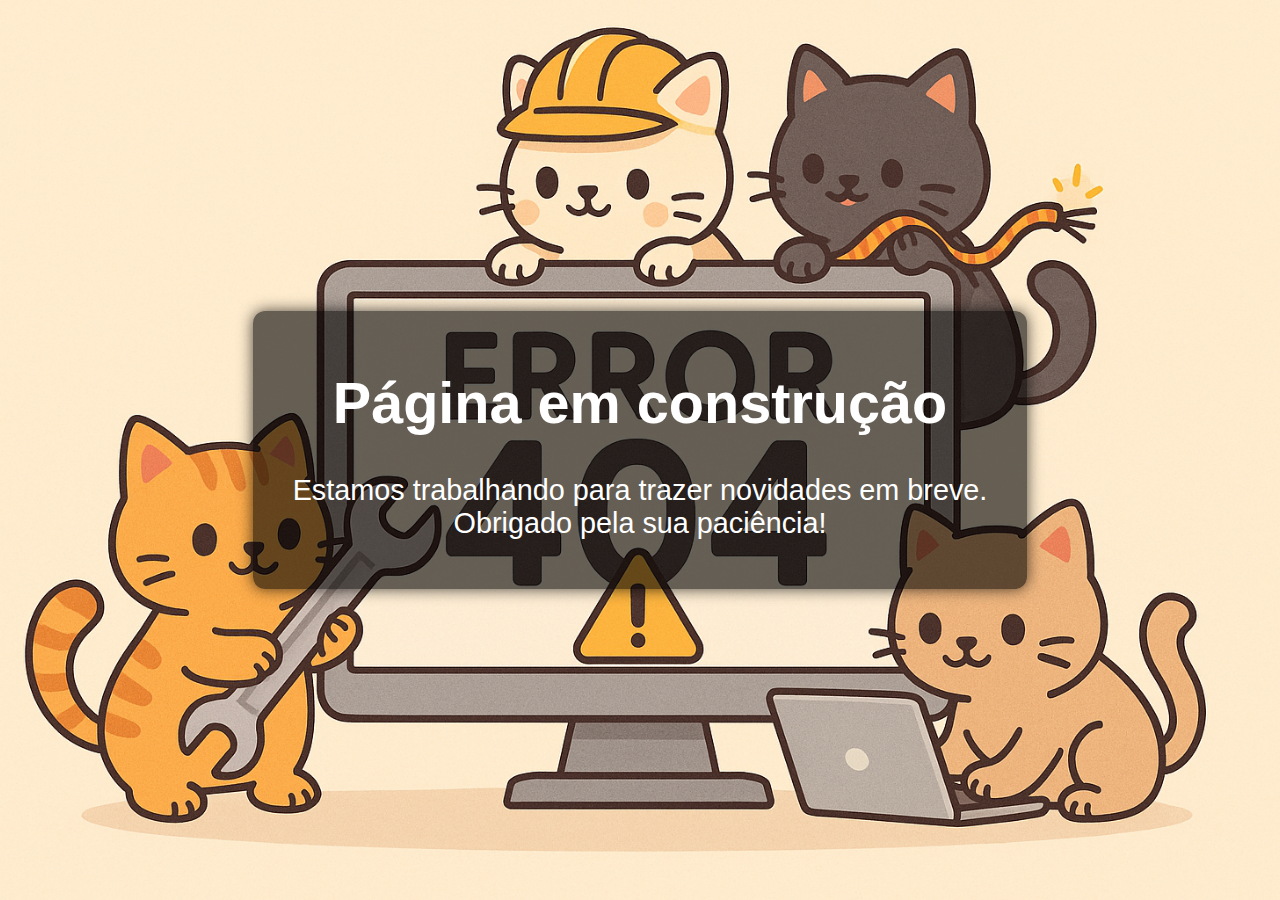
<file: projetos.html>
<!DOCTYPE html>
<html lang="pt-bt">

<head>
    <meta charset="UTF-8">
    <meta name="viewport" content="width=device-width, initial-scale=1.0">
    <meta name="description" content="Portfólio de Gustavo Andrade, o melhor funcionario para a sua empresa. Confira meus projetos, formação e cursos.">
    <meta name="keywords" content="Gustavo Andrade, portfólio, estagiário, desenvolvimento, programação, projetos">
    <meta name="author" content="Gustavo Andrade">
    
    <title>Gustavo Andrade - Portfólio</title>
    <link rel="shortcut icon" href="images\favicon_round.png">
    <link rel="stylesheet" href="CSS/projetos.css">
</head>
<body>
    <div class="mensagem">
        <h1>Página em construção</h1>
        <p>Estamos trabalhando para trazer novidades em breve.<br>Obrigado pela sua paciência!</p>
      </div>
</body>
</html>
</file>
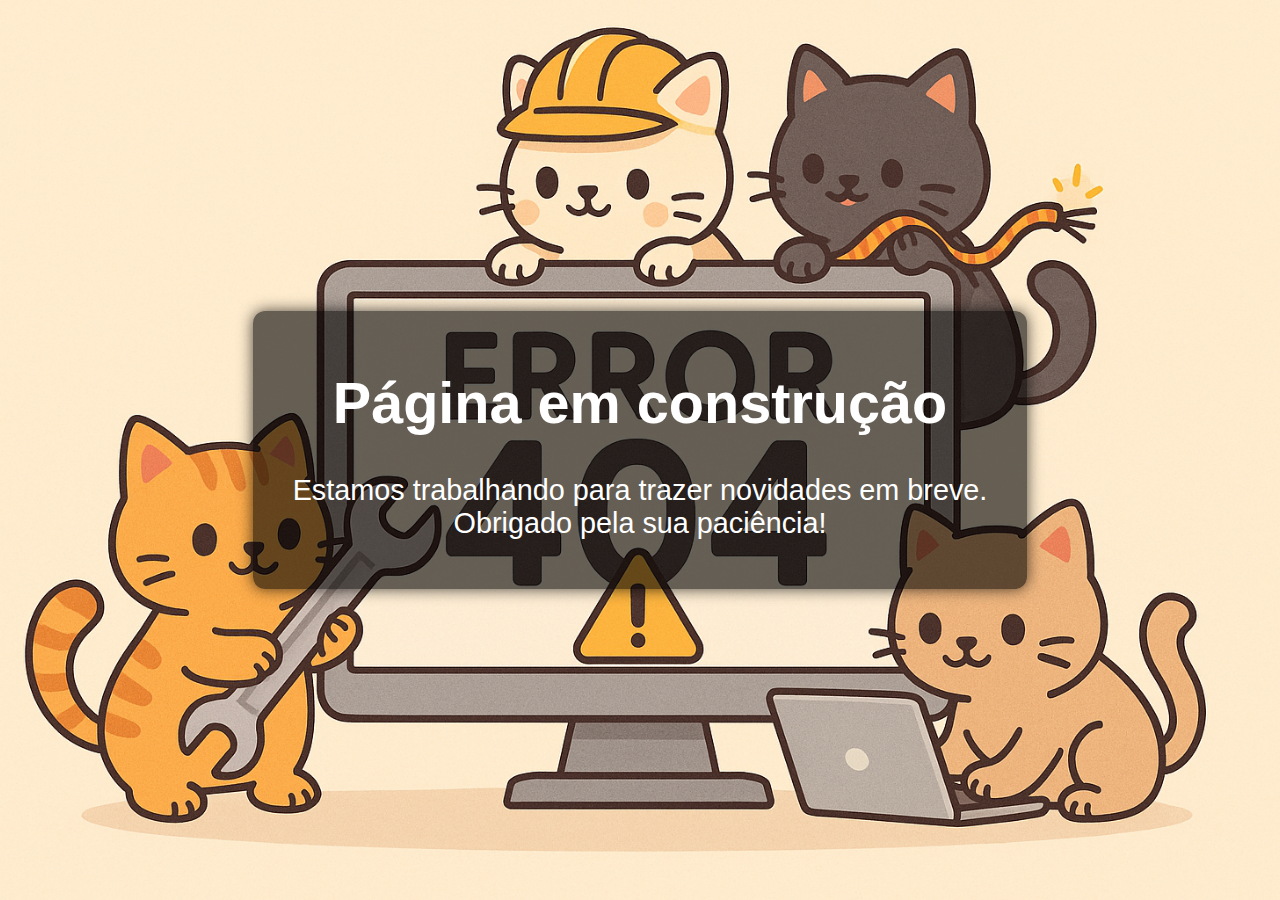
<file: HTML/projetos.html>
<!DOCTYPE html>
<html lang="pt-bt">

<head>
    <meta charset="UTF-8">
    <meta name="viewport" content="width=device-width, initial-scale=1.0">
    <meta name="description" content="Portfólio de Gustavo Andrade, o melhor funcionario para a sua empresa. Confira meus projetos, formação e cursos.">
    <meta name="keywords" content="Gustavo Andrade, portfólio, estagiário, desenvolvimento, programação, projetos">
    <meta name="author" content="Gustavo Andrade">
    
    <title>Gustavo Andrade - Portfólio</title>
    <link rel="shortcut icon" href="/images\favicon_round.png">
    <link rel="stylesheet" href="../CSS/projetos.css">
</head>
<body>
    <div class="mensagem">
        <h1>Página em construção</h1>
        <p>Estamos trabalhando para trazer novidades em breve.<br>Obrigado pela sua paciência!</p>
      </div>
</body>
</html>
</file>
<file: CSS/projetos.css>
body {
  margin: 0;
  background: url('../images/ErroPage.png');
  background-repeat: no-repeat;
  background-size: cover;
  background-position: center center;
  transition: background-image 0.5s ease-in-out;
  height: 100vh;
  display: flex;
  justify-content: center;
  align-items: center;
  text-align: center;
  font-family: Arial, sans-serif;
  color: white;
}
.mensagem {
  background-color: rgba(0, 0, 0, 0.6);
  padding: 20px 40px;
  border-radius: 12px;
  box-shadow: 0 0 15px rgba(0, 0, 0, 0.7);
  font-size: 1.8rem;
  max-width: 90%;
}
</file>
